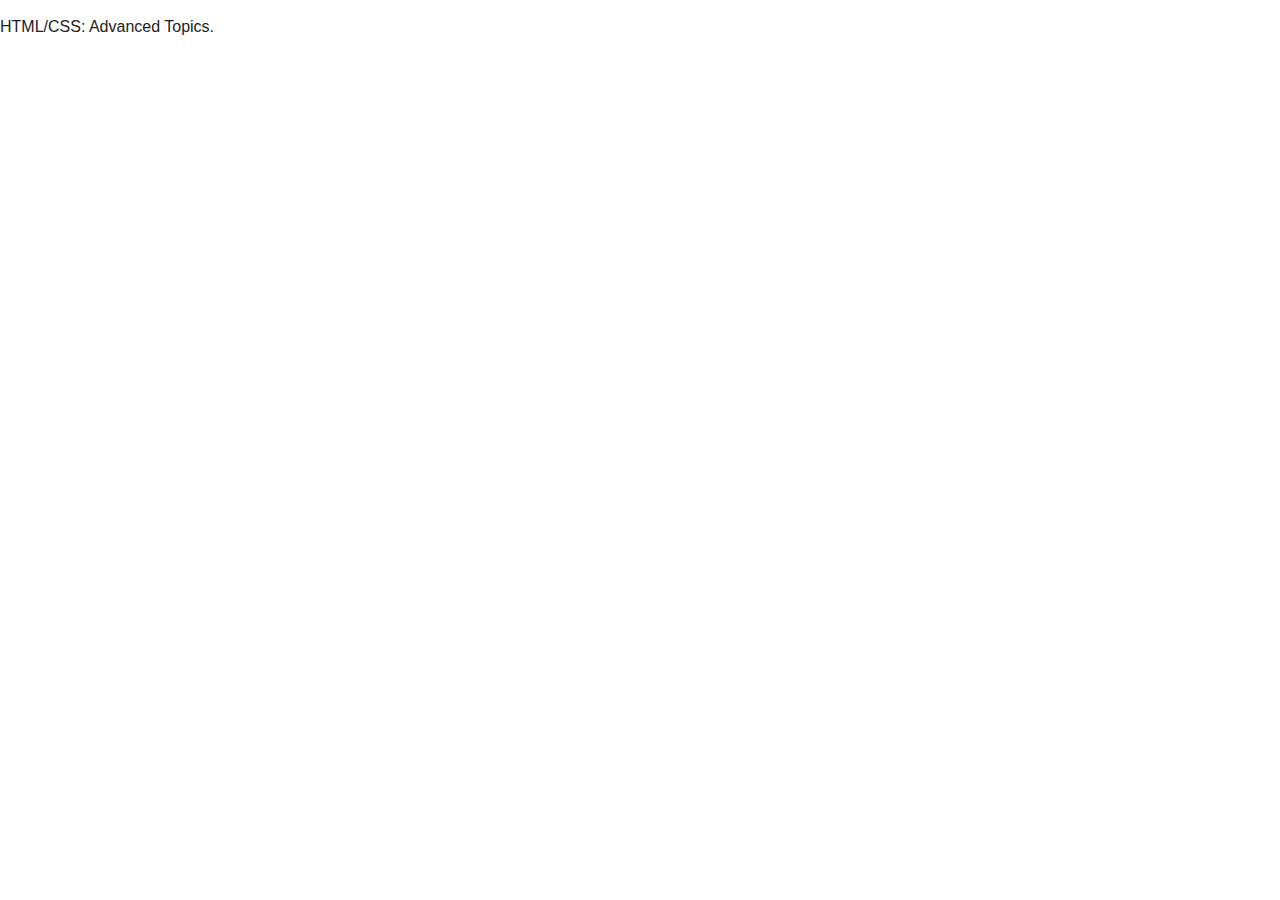
<file: index.html>
<!doctype html>
<html class="no-js" lang="">
    <head>
        <meta charset="utf-8">
        <meta http-equiv="x-ua-compatible" content="ie=edge">
        <title></title>
        <meta name="description" content="">
        <meta name="viewport" content="width=device-width, initial-scale=1">

        <!-- Place favicon.ico in the root directory -->

        <link rel="stylesheet" href="css/normalize.css">
        <link rel="stylesheet" href="css/main.css">
        <script src="js/vendor/modernizr-2.8.3.min.js"></script>
        <title>HTML/CSS: Advanced Topics</title>
    </head>
    <body>
        <p>HTML/CSS: Advanced Topics.</p>

        <script src="//ajax.googleapis.com/ajax/libs/jquery/1.11.2/jquery.min.js"></script>
        <script>window.jQuery || document.write('<script src="js/vendor/jquery-1.11.2.min.js"><\/script>')</script>
        <script src="js/plugins.js"></script>
    </body>
</html>
</file>
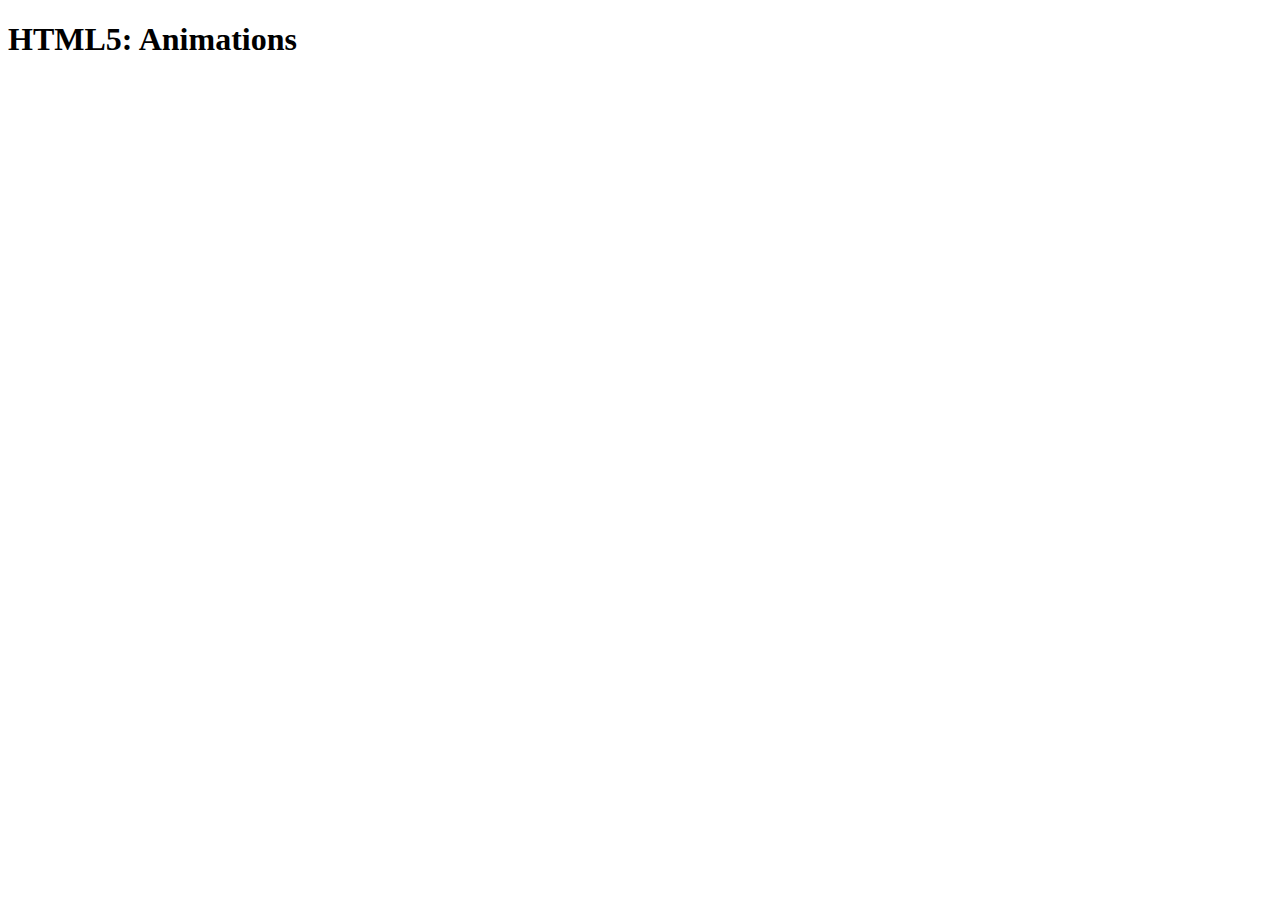
<file: html/animations.html>
<!DOCTYPE html>
<html lang="en">
<head>
    <meta charset="UTF-8">
    <title>HTML5: Animations</title>
    <link rel="stylesheet" href="../css/animations.css"/>
</head>
<body>
<h1>HTML5: Animations</h1>
<!-- HTML5 Animations -->

</body>
</html>
</file>
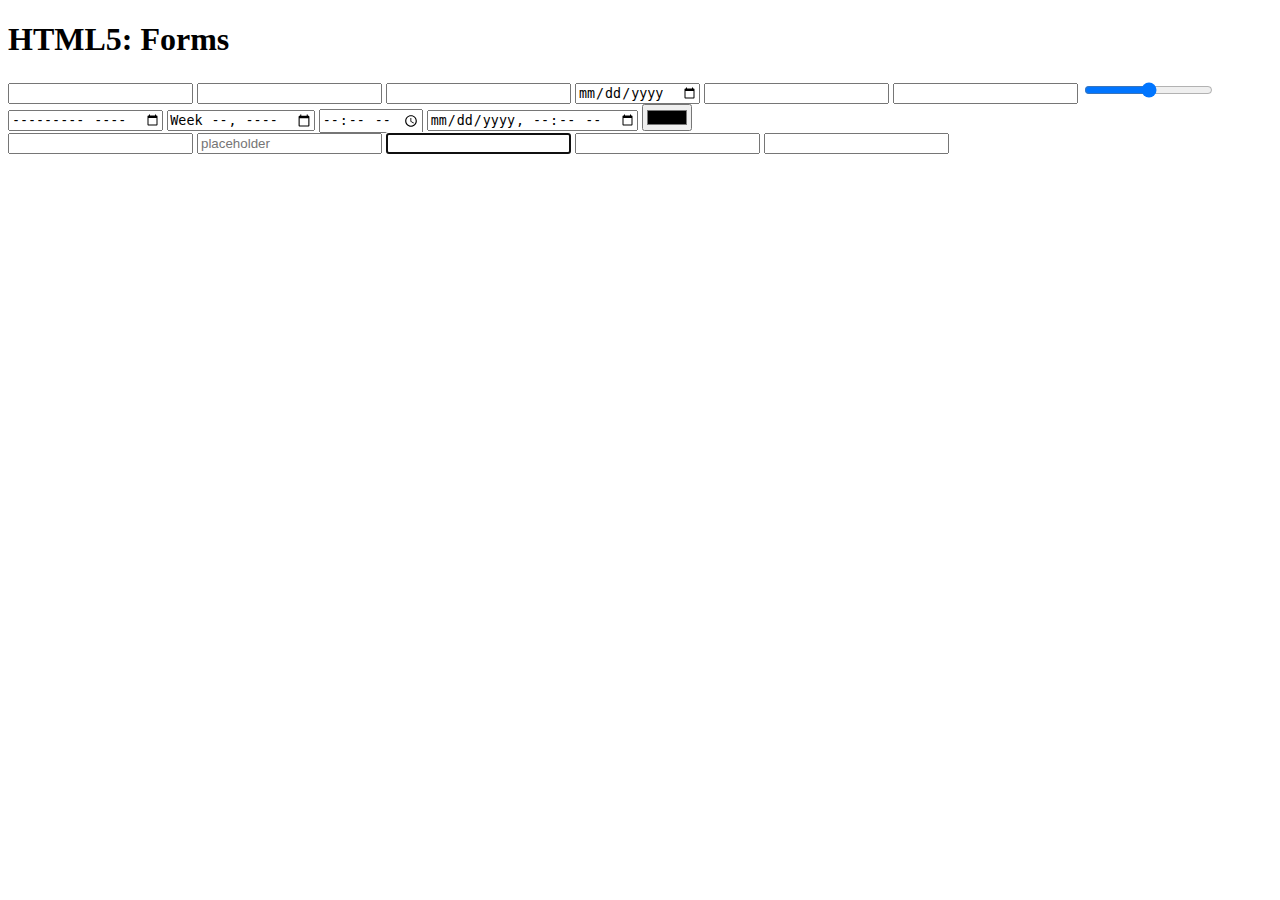
<file: html/forms.html>
<!DOCTYPE html>
<html lang="en">
<head>
    <meta charset="UTF-8">
    <title>HTML5: Forms</title>
</head>
<body>
<h1>HTML5: Forms</h1>
<!-- HTML5 Forms -->

<!-- Input Types -->
<!-- If a browser doesn't support the input type, it defaults to "text" -->

<!-- Search -->
<!--
- Represents a one-line plain-text edit control for entering one or more search terms
- Mobile Safari keyboard changes the main button to "search"
-->
<input type="search"/>

<!-- Email -->
<!--
- Similar to a text input, but adds usability on mobile devices
-->
<input type="email"/>

<!-- Url -->
<!--
- Similar to a text input, but adds usability on mobile devices
-->
<input type="url"/>

<!-- Date -->
<!--
- Represents a control for setting the element's value to a string representing a date
-->
<input type="date"/>

<!-- Tel -->
<!--
- Similar to a text input, but adds usability on mobile devices
-->
<input type="tel"/>

<!-- Number -->
<!--
- Represents a precise control for setting the element's value to a string representing a number
-->
<input type="number"/>

<!-- Range -->
<!--
- Represents an imprecise control for setting the element's value to a string representing a number
-->
<input type="range"/>

<!-- Month and week -->
<!--
- Creates an input which allows to select the desired month or week (at at time)
-->
<input type="month"/>
<input type="week"/>

<!-- Time and datetime-local -->
<!--
- Creates an input which allows to select a given date and time
-->
<input type="time"/>
<input type="datetime-local"/>

<!-- Datetime-local vs datetime -->
<!--
- datetime-local does not contain timezone information
-->

<!-- Color-->
<!--
- Represents a color-well control, for setting the element's value to a string representing a simple color
-->
<input type="color" />

<br/>

<!-- Form elements -->

<!-- Datalist -->
<!--
- Represents a set of option elements that represent predefined options for other controls
-->
<input type="text" list="numbers"/>
<datalist id="numbers">
    <option value="one"></option>
    <option value="two"></option>
    <option value="three"></option>
    <option value="four"></option>
</datalist>

<!-- Form attributes -->

<!-- Placeholder -->
<!--
- Allows you to specify a message that is shown inside the input, hidden when the user starts typing,
and then returns when focus is lost on the input
-->
<input type="text" placeholder="placeholder"/>

<!-- Autofocus -->
<!--
- The autofocus attribute will automatically focus the specified input when the page is rendered
-->
<input type="text" autofocus/>

<!-- Required -->
<!--
- It is placed on input elements and it is used to notify the user if an error field is left blank
-->
    <input type="text" required/>

<!-- Pattern -->
<!--
- The pattern attribute accepts a Javascript regular expression
  that can be used to validate a form field to match the pattern
-->
<input type="text" pattern="[0-9]{3}"/>

</body>
</html>
</file>
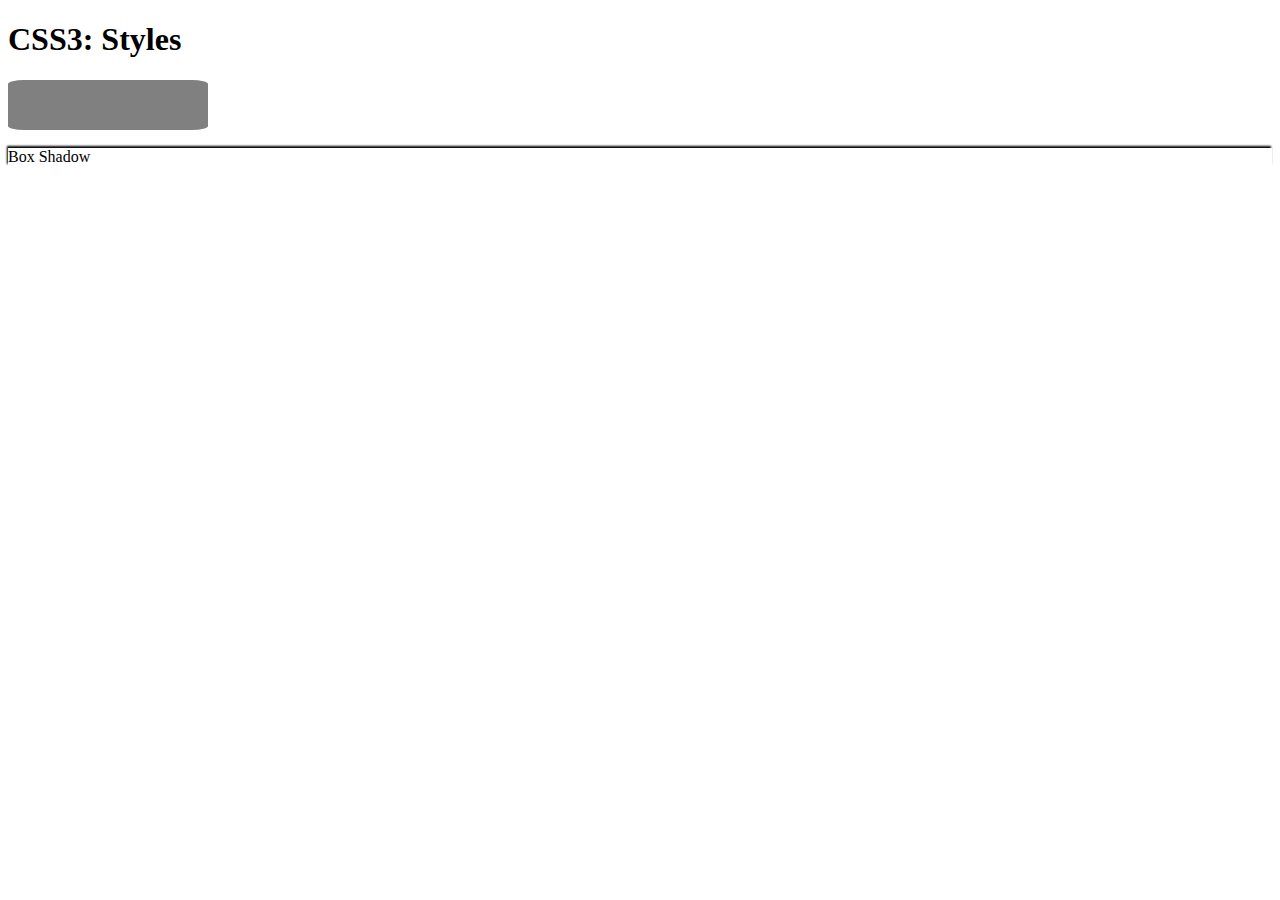
<file: html/styles.html>
<!DOCTYPE html>
<html lang="en">
<head>
    <meta charset="UTF-8">
    <link rel="stylesheet" href="../css/styles.css"/>
    <title>CSS3: Styles</title>
</head>
<body>
<h1>CSS3: Styles</h1>
<!-- CSS3 Styles -->
<div class="border-radius">
</div>
<br/>
<div class="box-shadow">
    Box Shadow
</div>

</body>
</html>
</file>
<file: css/main.css>
/*! HTML5 Boilerplate v5.1.0 | MIT License | https://html5boilerplate.com/ */

/*
 * What follows is the result of much research on cross-browser styling.
 * Credit left inline and big thanks to Nicolas Gallagher, Jonathan Neal,
 * Kroc Camen, and the H5BP dev community and team.
 */

/* ==========================================================================
   Base styles: opinionated defaults
   ========================================================================== */

html {
    color: #222;
    font-size: 1em;
    line-height: 1.4;
}

/*
 * Remove text-shadow in selection highlight:
 * https://twitter.com/miketaylr/status/12228805301
 *
 * These selection rule sets have to be separate.
 * Customize the background color to match your design.
 */

::-moz-selection {
    background: #b3d4fc;
    text-shadow: none;
}

::selection {
    background: #b3d4fc;
    text-shadow: none;
}

/*
 * A better looking default horizontal rule
 */

hr {
    display: block;
    height: 1px;
    border: 0;
    border-top: 1px solid #ccc;
    margin: 1em 0;
    padding: 0;
}

/*
 * Remove the gap between audio, canvas, iframes,
 * images, videos and the bottom of their containers:
 * https://github.com/h5bp/html5-boilerplate/issues/440
 */

audio,
canvas,
iframe,
img,
svg,
video {
    vertical-align: middle;
}

/*
 * Remove default fieldset styles.
 */

fieldset {
    border: 0;
    margin: 0;
    padding: 0;
}

/*
 * Allow only vertical resizing of textareas.
 */

textarea {
    resize: vertical;
}

/* ==========================================================================
   Browser Upgrade Prompt
   ========================================================================== */

.browserupgrade {
    margin: 0.2em 0;
    background: #ccc;
    color: #000;
    padding: 0.2em 0;
}

/* ==========================================================================
   Author's custom styles
   ========================================================================== */

















/* ==========================================================================
   Helper classes
   ========================================================================== */

/*
 * Hide visually and from screen readers:
 */

.hidden {
    display: none !important;
}

/*
 * Hide only visually, but have it available for screen readers:
 * http://snook.ca/archives/html_and_css/hiding-content-for-accessibility
 */

.visuallyhidden {
    border: 0;
    clip: rect(0 0 0 0);
    height: 1px;
    margin: -1px;
    overflow: hidden;
    padding: 0;
    position: absolute;
    width: 1px;
}

/*
 * Extends the .visuallyhidden class to allow the element
 * to be focusable when navigated to via the keyboard:
 * https://www.drupal.org/node/897638
 */

.visuallyhidden.focusable:active,
.visuallyhidden.focusable:focus {
    clip: auto;
    height: auto;
    margin: 0;
    overflow: visible;
    position: static;
    width: auto;
}

/*
 * Hide visually and from screen readers, but maintain layout
 */

.invisible {
    visibility: hidden;
}

/*
 * Clearfix: contain floats
 *
 * For modern browsers
 * 1. The space content is one way to avoid an Opera bug when the
 *    `contenteditable` attribute is included anywhere else in the document.
 *    Otherwise it causes space to appear at the top and bottom of elements
 *    that receive the `clearfix` class.
 * 2. The use of `table` rather than `block` is only necessary if using
 *    `:before` to contain the top-margins of child elements.
 */

.clearfix:before,
.clearfix:after {
    content: " "; /* 1 */
    display: table; /* 2 */
}

.clearfix:after {
    clear: both;
}

/* ==========================================================================
   EXAMPLE Media Queries for Responsive Design.
   These examples override the primary ('mobile first') styles.
   Modify as content requires.
   ========================================================================== */

@media only screen and (min-width: 35em) {
    /* Style adjustments for viewports that meet the condition */
}

@media print,
       (-webkit-min-device-pixel-ratio: 1.25),
       (min-resolution: 120dpi) {
    /* Style adjustments for high resolution devices */
}

/* ==========================================================================
   Print styles.
   Inlined to avoid the additional HTTP request:
   http://www.phpied.com/delay-loading-your-print-css/
   ========================================================================== */

@media print {
    *,
    *:before,
    *:after {
        background: transparent !important;
        color: #000 !important; /* Black prints faster:
                                   http://www.sanbeiji.com/archives/953 */
        box-shadow: none !important;
        text-shadow: none !important;
    }

    a,
    a:visited {
        text-decoration: underline;
    }

    a[href]:after {
        content: " (" attr(href) ")";
    }

    abbr[title]:after {
        content: " (" attr(title) ")";
    }

    /*
     * Don't show links that are fragment identifiers,
     * or use the `javascript:` pseudo protocol
     */

    a[href^="#"]:after,
    a[href^="javascript:"]:after {
        content: "";
    }

    pre,
    blockquote {
        border: 1px solid #999;
        page-break-inside: avoid;
    }

    /*
     * Printing Tables:
     * http://css-discuss.incutio.com/wiki/Printing_Tables
     */

    thead {
        display: table-header-group;
    }

    tr,
    img {
        page-break-inside: avoid;
    }

    img {
        max-width: 100% !important;
    }

    p,
    h2,
    h3 {
        orphans: 3;
        widows: 3;
    }

    h2,
    h3 {
        page-break-after: avoid;
    }
}
</file>
<file: css/animations.css>
.transform ,.rotate, .scale, .skew , .transition{
    background: grey;
    height: 50px;
    width: 200px;
}

/* CSS3: Animations */

/* Transforms */
/*
- This property allows you to translate, rotate, scale, and skew elements in CSS
*/

/* Translate */
/*
- The translate() method moves an element from its current position
  (according to the parameters given for the X-axis and the Y-axis).
*/
.transform{
    /* Translate the element 20px to the right */
    /* Translate the element 30px to the down */
    transform: translate(20px, 30px);
    /* Translate parameters*/
    /*
    - A translation value for the x-axis, which can be either a length or a percentage
    - A translation value for the y-axis, which can be either a length or  a percentage, if not specified,the value is 0
    */
}
/* It is possible to use TranslateX and translateY to translate the x and y values individually */
.transform {
    transform: translateX(30px);
}
.transform {
    transform: translateY(40px);
}

/* Rotate */
/*
-  It is possible to rotate an element clockwise around its origin by the specified angle
*/
.rotate {
    transform: rotate(45deg);
}

/* Scale */
/*
- You can do a 2D scale by a specified unitless number
*/
.scale {
    /* The element is scaled to the unitless number: 4 */
    /* If you don't specify a value for y-axis, it defaults to the value of x-axis */
    transform: scale(4, 1);
}

/* Skew */
/*
- An element is skewed around the x or y axis by the angle specified
- You can use skewX and skewY that take an angle as parameters
*/
.skew{
    transform: skewX(-25deg);
    transform: skewY(25deg);
}

/* Transitions */
/*
- Allow you to transition between two states of a specified element
*/
.transition{
    /* Parameters (in order):
    - Property: The CSS property you want to transition
    - Duration: The amount of time you want the transition to take place
    - Timing function: Timing of the transition itself (ease, ease-in, ease-in-out, linear, etc)
    - Delay: The amount of time to wait between the change that is being requested on a specific property,
      and the start of the transition
    */
    /* The background-color transitions from grey to crimson over the period of .5s*/
    transition: background-color 0.5s ease-in-out;
}
.transition:hover{
    background-color: crimson;
}

.transition:hover{
    color: navajowhite;
}
/* Using 'all' as the transition-property, we can transition multiple properties at once */
.transition{
    transition: all 0.5s ease-in-out;
}

/* Progressive Enhancement */
/*
- Refers to the use of newer features that add to the experience in modern browsers that support those features,
  but doesn't detract from the experience in older browsers.
*/
.progressive-enhancement{
    background: #ccc;
    /* If the border-radius and box-shadow properties aren't supported, we still get a usable experience */
    border-radius: 10px;
    box-shadow: 0 1px 1px rgba(0,0,0,0.75);
}
</file>
<file: css/styles.css>
/* CSS3: Styles */

.border-radius{
    background: grey;
    height: 50px;
    width: 200px;
}

/* Border Radius */
/*
- This property applies rounded corners to borders
- To achieve this, you can specify 4 different properties which represent each corner
*/

.border-radius{
    border-top-left-radius: 15px;
    border-top-right-radius: 15px;
    border-bottom-left-radius: 15px;
    border-bottom-right-radius: 15px;
}

/* You can use the shorthand version to specify all sides at once */
.border-radius {
    border-radius: 15px;
}
/* You can specify each border-radius value individually */
.border-radius {
    border-radius: 15px 15px 15px 15px;
    /* top-left top-right bottom-right bottom-left */
}

/* You can also specify the border-radius value in percentages */
.border-radius {
    border-radius: 8%;
}

/* Box Shadow */
/*
- This property specifies a shadow on an element
*/
.box-shadow{
    box-shadow: 1px 2px 2px #000;
    /* Box shadow properties
    - Inset: If it is not specified(which is the default), a drop shadow is created, rather than an inset shadow
    - Offset-x: Move the shadow along the x-axis
    - Offset-y: Move the shadow along the y-axis
    - Blur-radius: Alters the blur amount of the shadow, causing it to become bigger and lighter
    - Spread-radius: Causes the shadow to expand or shrink
    - Color: Color of the shadow
    */

    /* If you want to specify the spread-radius instead of blur-radius, you need to add a 0 */
    box-shadow: 1px 2px 0 2px #000;
}

/* You can specify multiple box-shadows via a comma-separated list */
.box-shadow{
    box-shadow: 1px 2px 2px #000,
    inset 1px 1px 2px blue;
}
/* You can also specify negative values on the box-shadow */
.box-shadow{
    box-shadow: -1px -2px 2px #000;
}

/* Text Shadow */
/*
- This property is very similar to box-shadow, but it applies the shadow to text
*/
.text-shadow{
    text-shadow: 1px 2px 2px #000;
    /* Text shadow properties
    - Offset-x: Move the shadow along the x-axis
    - Offset-y: Move the shadow along the y-axis
    - Blur-radius: Alters the blur amount of the shadow, causing it to become bigger and lighter
    - Color: Color of the shadow
    */
}

/* Box sizing */
/*
- This property is used to change the default CSS box model,
  which is used to calculate widths and heights of given elements
*/
/*
- Note: The Box Model is covered in HTML/CSS: Basics course
*/
.box-sizing{
    border: 2px solid black;
    margin: 20px;
    padding: 10px;
    width: 300px; /* Represents the contents of the box */
}

/* Content-box */
/*
- This is the default value. The width and height are measured by including only the content,
  but not the border, margin, or padding.
*/
/* Padding-box */
/*
- The width and height include the padding, but do not include the border or margin
*/
.box-sizing{
    /* The padding has been included in the width (content) area,so they are treated as one region*/
    box-sizing: padding-box;
    border: 2px solid black;
    margin: 20px;
    padding: 10px;
    width: 300px; /* Represents the contents of the box */
}
/* Border-box */
/*
- The width and height include the padding and border, but do not include the margin
*/
.box-sizing{
    /* The padding and the border has been included in the width(content) area, so they are treated as one region*/
    box-sizing: border-box;
    border: 2px solid black;
    margin: 20px;
    padding: 10px;
    width: 300px; /* Represents the contents of the box */
}

/* Multiple backgrounds */
/*
- CSS3 allows you to apply multiple backgrounds to an element.
- The multiple backgrounds are stacked in the order in which you specify them
- You can then specify the background position for each element
*/
.multiple-backgrounds {
    background-image: url(../img/js.jpg), url(../img/html.jpg);
    background-position: top left, center right;
    background-repeat: no-repeat, no-repeat;
}

/* These properties can be specified in one line as well */
.multiple-backgrounds {
    background: url(../img/js.jpg), url(../img/html.jpg) no-repeat, no-repeat top left, center right;
}
/* Color */
/*
- CSS3 provides multiple ways to work with color
  * RGBa:
    - Represents the three additive primary colors, red, green, and blue.
    - In CSS3, we can also pass the alpha value (the "a" in RGBa) which represents the opacity of a color
  * HSLa:
    - Stands for Hue, Saturation and Lightness
    - You can specify the alpha value for the opacity of the color
*/
.RGBa{
    color: rgba(0,0,0,0.75); /* We are specifying a 75% opaque black color value */
}
.HSLa{
    color: hsla(240,100% ,50%,0.75);
    /* The parameters have the following order:
     - Hue
     - Saturation
     - Lightness
     - Alpha value
     */
}

/* HSLa vs RGBa */
/*
- HSLa is more intuitive than RGBa, and it's much easier to make color adjustments fast
*/

/* Opacity */
/*
- Allows you to specify the opacity of an element using the opacity property
- Opacity on an element affects all elements that are nested inside
*/
.opacity{
    /* Represents a 45% opaque color value */
    opacity: 0.45;
}

/* Gradients */
/*
- Smooth transitions between two or more colors
*/

/* Linear Gradients */
/*
- We need to specify the stating point, then ending point, and optional stop-color points.
*/
.linear-gradient{
    /* The parameters are the following:
    - Direction: This can be specified through an angle or a keyword
      - The angle is generally a degree (34deg)
      - The side-or-corner consists of two keywords (left or right) and (top or bottom)
    - Color Stops: Consists of a color and optional stop position, which can be either a percentage or length
    */
    background: linear-gradient(to bottom, red, yellow);
}

/* Radial Gradients */
/*
- Unlike a linear gradient, creates a gradient that extends from an origin, the center of the element, extending
  outward in a circular or elliptical shape
- Consists of three parts: center, the ending shape contour and position, and color stops
*/
.radial-gradient{
    /* Creates a two-color elliptical gradient that radiates from the center by default */
    background: radial-gradient(aqua,blue);
    /*
    Parameters (in order):
    - The shape of the gradient;circle or ellipsis. The default is ellipsis
    - The size of the gradient, which consist of keywords
      (closest-side, closest-corner, farthest-side and farthest-corner*) *default
    - Position (same as background-position). Default is center
    - Color stops
    */
    background: radial-gradient(circle at top left, aqua, blue);
}
</file>
